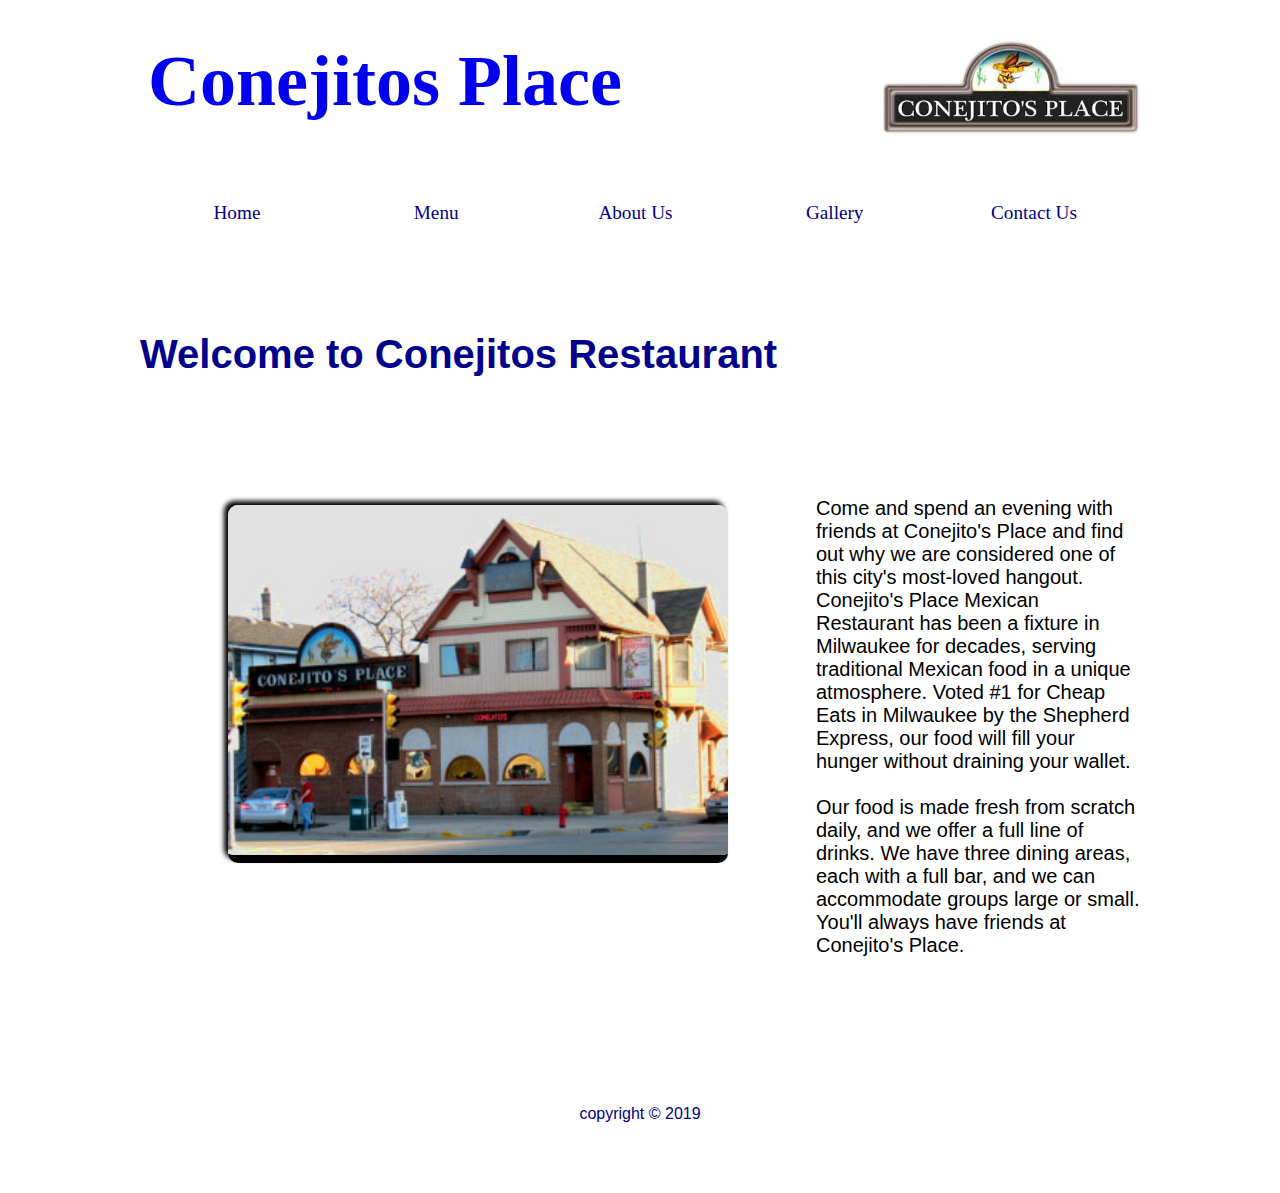
<file: index.html>
<!DOCTYPE html>
<html lang="en">
    
    <head>
        <title>Conejitos</title>
        <meta charset="utf-8">
        <meta name="description" content="Class project working prototype with CSS.">
        <meta name="keywords" content="HTML, CSS formatting, Web Styling, Class, selector">
        <meta name="viewport" content="width=device-width, initial-scale=1.0">
        <link rel="shortcut icon" href="images/favicon.png">
        <link rel="stylesheet" href="style.css">
    </head>
    
    <body>
        
        <main>
            <a href="index.html" ><header>
                <h1>Conejitos Place</h1>
            </header></a>
            <nav class="foodMenu">
                <ul>
                    <li><a href="index.html" title="links to home">Home</a></li>
                    <li><a href="menu.html">Menu</a>
                        <ul>
                            <li><a href="appetizers.html">Appetizers</a></li>
                            <li><a href="tacos.html">Tacos</a></li>
                            <li><a href="entrees.html">Entrees</a></li>
                            <li><a href="sideitems.html">Side Items</a></li>
                            <li><a href="bar.html">Conejitos Bar</a></li>
                        </ul>
                    </li>
                    <li><a href="aboutus.html" title="links to about us">About Us</a></li>
                    <li><a href="gallery.html" title="links to gallery">Gallery</a></li>
                    <li><a href="contactus.html" title="links to contact us">Contact Us</a></li>
                </ul>
            </nav>
        
            <section>
                <h3>Welcome to Conejitos Restaurant</h3>
                <img class="restaurant image" src="images/con_image.jpg" alt="Conejitos Restaurant Picture">
                <p>Come and spend an evening with friends at Conejito's Place and find out why we are considered one of this city's most-loved hangout. Conejito's Place Mexican Restaurant has been a fixture in Milwaukee for decades, serving traditional Mexican food in a unique atmosphere. Voted #1 for Cheap Eats in Milwaukee by the Shepherd Express, our food will fill your hunger without draining your wallet.<br><br>Our food is made fresh from scratch daily, and we offer a full line of drinks. We have three dining areas, each with a full bar, and we can accommodate groups large or small. You'll always have friends at Conejito's Place.</p>
            </section>
        
            <aside>
               
                
            </aside>
        
            <article>
                
            </article>
        
            <footer>
                <p>copyright &copy; 2019</p>
            </footer>
        </main>
        
    </body>
    
</html>
</file>
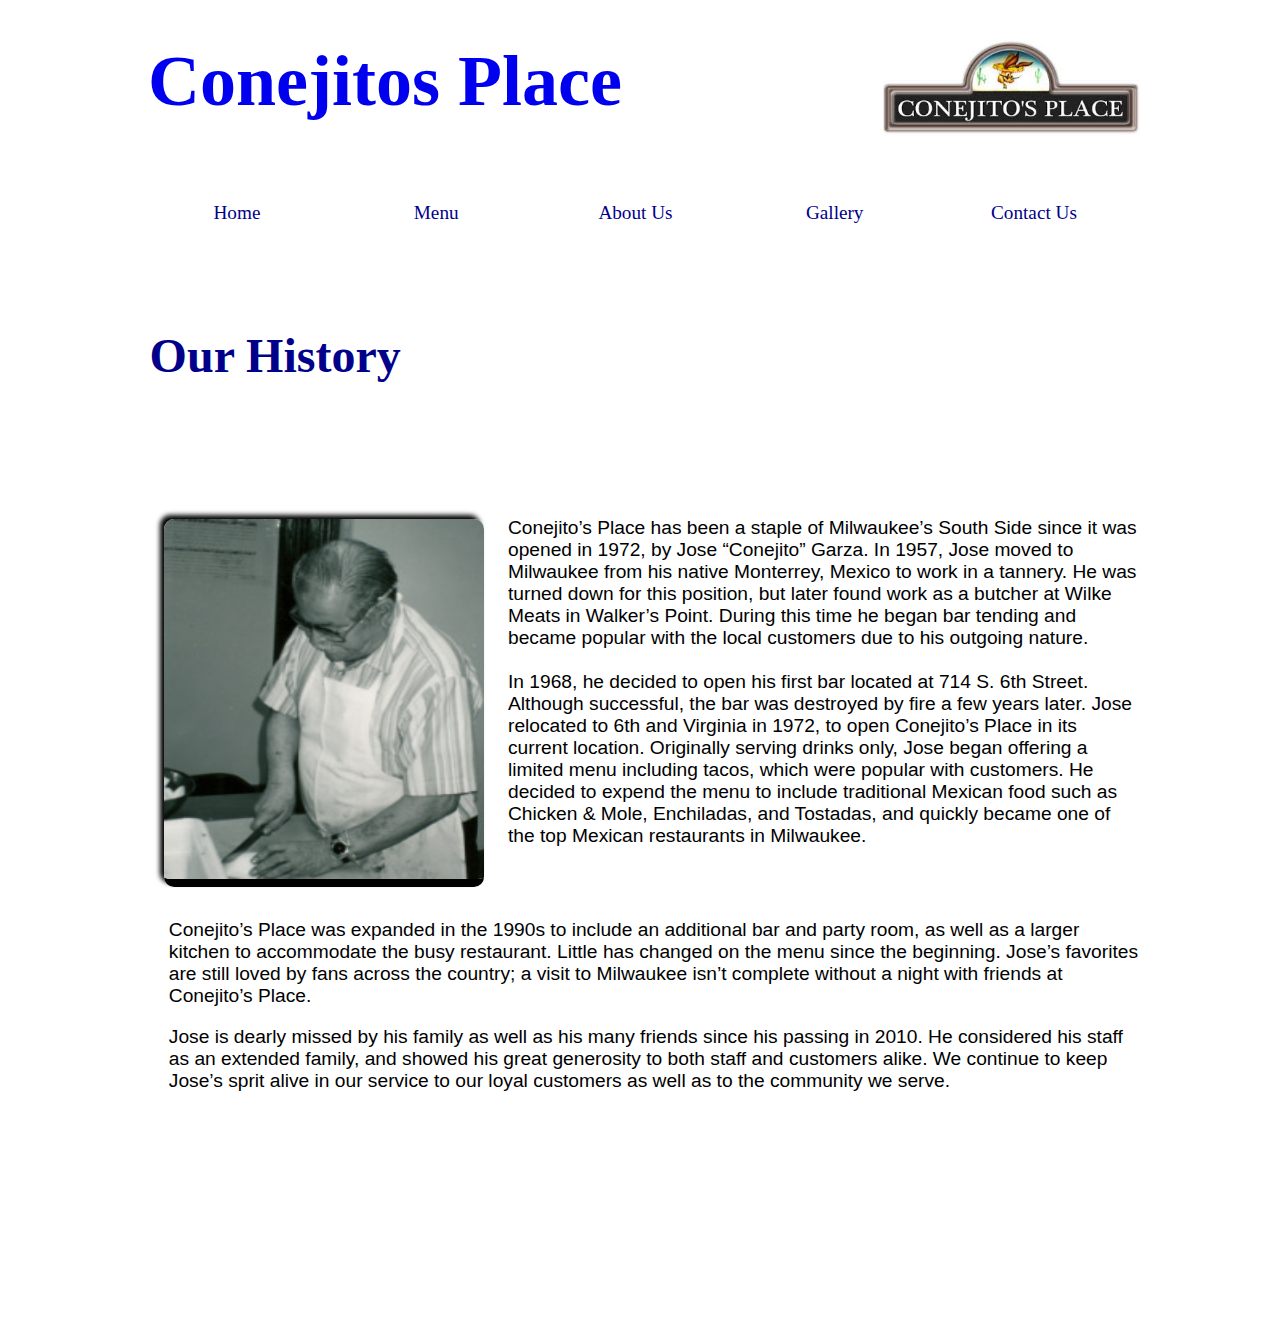
<file: aboutus.html>
<!DOCTYPE html>
<html lang="en">
    
    <head>
        <title>Conejitos</title>
        <meta charset="utf-8">
        <meta name="description" content="Class project working prototype with CSS.">
        <meta name="keywords" content="HTML, CSS formatting, Web Styling, Class, selector">
        <meta name="viewport" content="width=device-width, initial-scale=1.0">
        <link rel="shortcut icon" href="images/favicon.jpg">
        <link rel="stylesheet" href="style.css">
        <link rel="stylesheet" href="aboutus.css">
    </head>
    
    <body>
        
        <main>
            <a href="index.html" ><header >
                <h1>Conejitos Place</h1>
            </header></a>
        
        
            <nav class="foodMenu">
                <ul>
                    <li><a href="index.html" title="links to home">Home</a></li>
                    <li><a href="menu.html" title="links to menu">Menu</a>
                        <ul>
                            <li><a href="appetizers.html">Appetizers</a></li>
                            <li><a href="tacos.html">Tacos</a></li>
                            <li><a href="entrees.html">Entrees</a></li>
                            <li><a href="sideitems.html">Side Items</a></li>
                            <li><a href="bar.html">Conejitos Bar</a></li>
                        </ul>
                    </li>
                    <li><a href="aboutus.html" title="links to about us">About Us</a></li>
                    <li><a href="gallery.html" title="links to gallery">Gallery</a></li>
                    <li><a href="contactus.html" title="links to contac us">Contact Us</a></li>
                </ul>
            </nav>
            <h2>Our History</h2>
            <section>
                <img class="jose" src="images/jose_founder.jpg" alt="Jose conejitos founder">
                <ul>
                    <li>Conejito’s Place has been a staple of Milwaukee’s South Side since it was opened in 1972, by Jose “Conejito” Garza. In 1957, Jose moved to Milwaukee from his native Monterrey, Mexico to work in a tannery. He was turned down for this position, but later found work as a butcher at Wilke Meats in Walker’s Point. During this time he began bar tending and became popular with the local customers due to his outgoing nature.<br><br>
                    </li>
                    <li>In 1968, he decided to open his first bar located at 714 S. 6th Street. Although successful, the bar was destroyed by fire a few years later. Jose relocated to 6th and Virginia in 1972, to open Conejito’s Place in its current location. Originally serving drinks only, Jose began offering a limited menu including tacos, which were popular with customers. He decided to expend the menu to include traditional Mexican food such as Chicken & Mole, Enchiladas, and Tostadas, and quickly became one of the top Mexican restaurants in Milwaukee.<br><br>
                    </li>
                </ul>
                <p>Conejito’s Place was expanded in the 1990s to include an additional bar and party room, as well as a larger kitchen to accommodate the busy restaurant. Little has changed on the menu since the beginning. Jose’s favorites are still loved by fans across the country; a visit to Milwaukee isn’t complete without a night with friends at Conejito’s Place.<br></p>
                <p id="last">Jose is dearly missed by his family as well as his many friends since his passing in 2010. He considered his staff as an extended family, and showed his great generosity to both staff and customers alike. We continue to keep Jose’s sprit alive in our service to our loyal customers as well as to the community we serve.</p>
            </section>
        
            <aside>
        
            </aside>
        
            <article>
        
            </article>
        
            <footer>
                <p>copyright &copy; 2019</p>
            </footer>
        </main>
        
    </body>
    
</html>
</file>
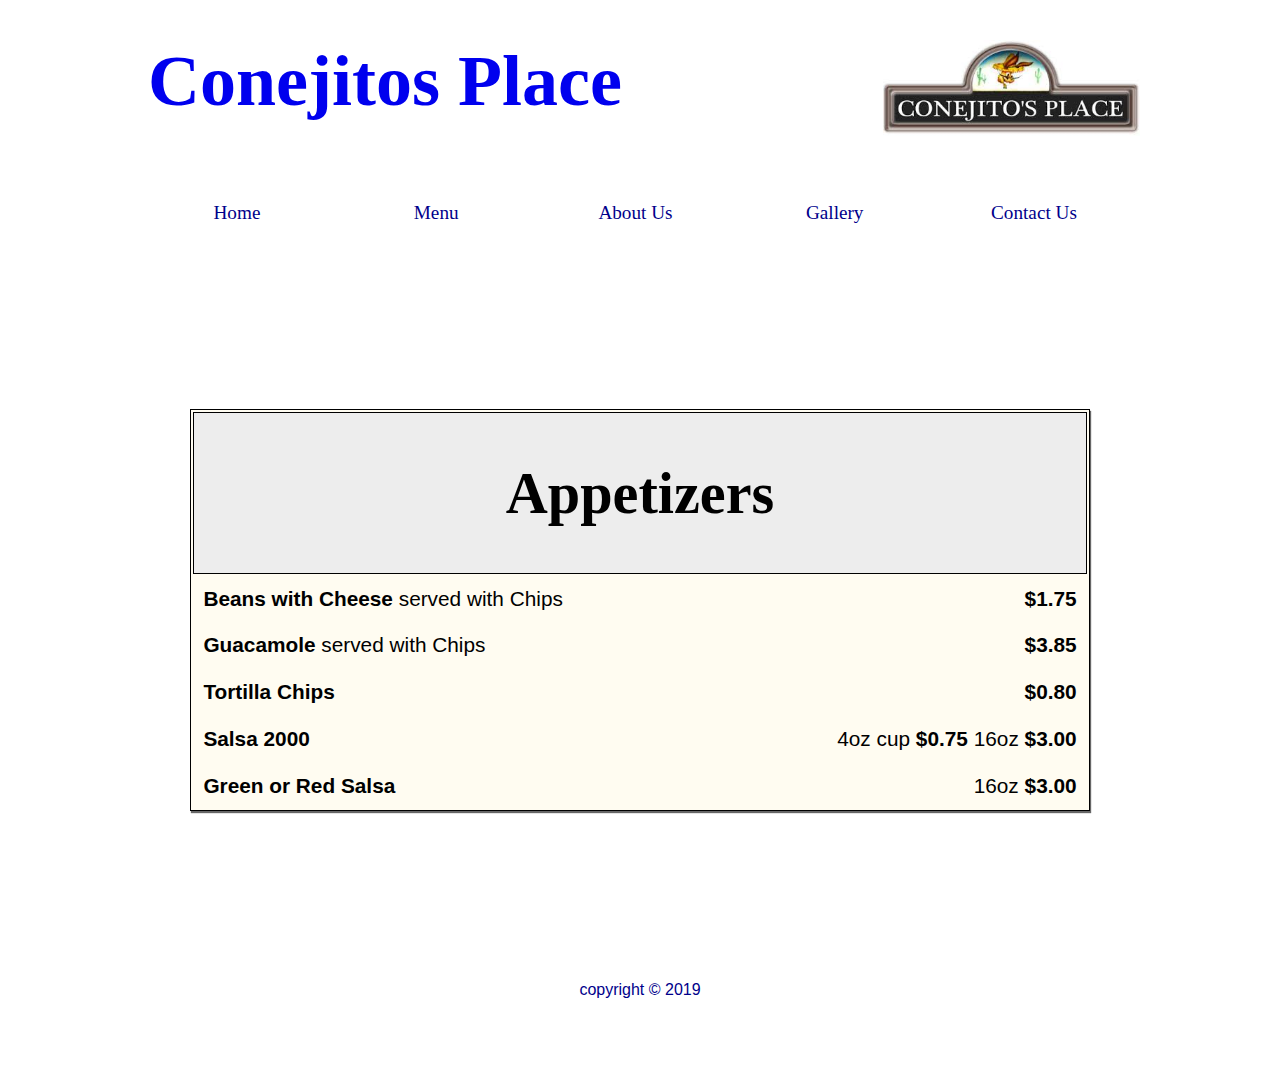
<file: appetizers.html>
<!DOCTYPE html>
<html lang="en">
    
    <head>
        <title>Conejitos</title>
        <meta charset="utf-8">
        <meta name="description" content="Class project working prototype with CSS.">
        <meta name="keywords" content="HTML, CSS formatting, Web Styling, Class, selector">
        <meta name="viewport" content="width=device-width, initial-scale=1.0">
        <link rel="shortcut icon" href="images/favicon.png">
        <link rel="stylesheet" href="style.css">
    </head>
    
    <body>
        
        <main>
            <a href="index.html" ><header >
                <h1>Conejitos Place</h1>
            </header></a>
            
            <nav class="foodMenu">
                <ul>
                    <li><a href="index.html" title="links to home">Home</a></li>
                    <li><a href="menu.html" title="links to menu">Menu</a>
                        <ul>
                            <li><a href="appetizers.html">Appetizers</a></li>
                            <li><a href="tacos.html">Tacos</a></li>
                            <li><a href="entrees.html">Entrees</a></li>
                            <li><a href="sideitems.html">Side Items</a></li>
                            <li><a href="bar.html">Conejitos Bar</a></li>
                        </ul>
                    </li>
                    <li><a href="aboutus.html" title="links to about us">About Us</a></li>
                    <li><a href="gallery.html" title="links to gallery">Gallery</a></li>
                    <li><a href="contactus.html" title="links to contac us">Contact Us</a></li>
                </ul>
            </nav>
        
            <section>
                <table>
                    <thead>
                        <th colspan="5"><strong>Appetizers</strong></th>
                    </thead>
                    <tbody>
                        <tr>
                            <td><strong>Beans with Cheese</strong> served with Chips</td>
                            <td></td>
                            <td></td>
                            <td></td>
                            <td id="lid"><strong>$1.75</strong></td>
                        </tr>
                        <tr>
                            <td><strong>Guacamole</strong> served with Chips</td>
                            <td></td>
                            <td></td>
                            <td></td>
                            <td id="lid"><strong>$3.85</strong></td>
                        </tr>
                        <tr>
                            <td><strong>Tortilla Chips</strong></td>
                            <td></td>
                            <td></td>
                            <td></td>
                            <td id="lid"><strong>$0.80</strong></td>
                        </tr>
                        <tr>
                            <td><strong>Salsa 2000</strong></td>
                            <td></td>
                            <td></td>
                            <td></td>
                            <td id="lid">4oz cup <strong>$0.75</strong> 16oz <strong>$3.00</strong></td>
                        </tr>
                        <tr>
                            <td><strong>Green or Red Salsa</strong></td>
                            <td></td>
                            <td></td>
                            <td></td>
                            <td id="lid">16oz <strong>$3.00</strong></td>
                        </tr>
                    </tbody>
                
                </table>
                
            </section>
        
            <aside>
               
                
            </aside>
        
            <article>
                
            </article>
        
            <footer>
                <p>copyright &copy; 2019</p>
            </footer>
        </main>
        
    </body>
    
</html>
</file>
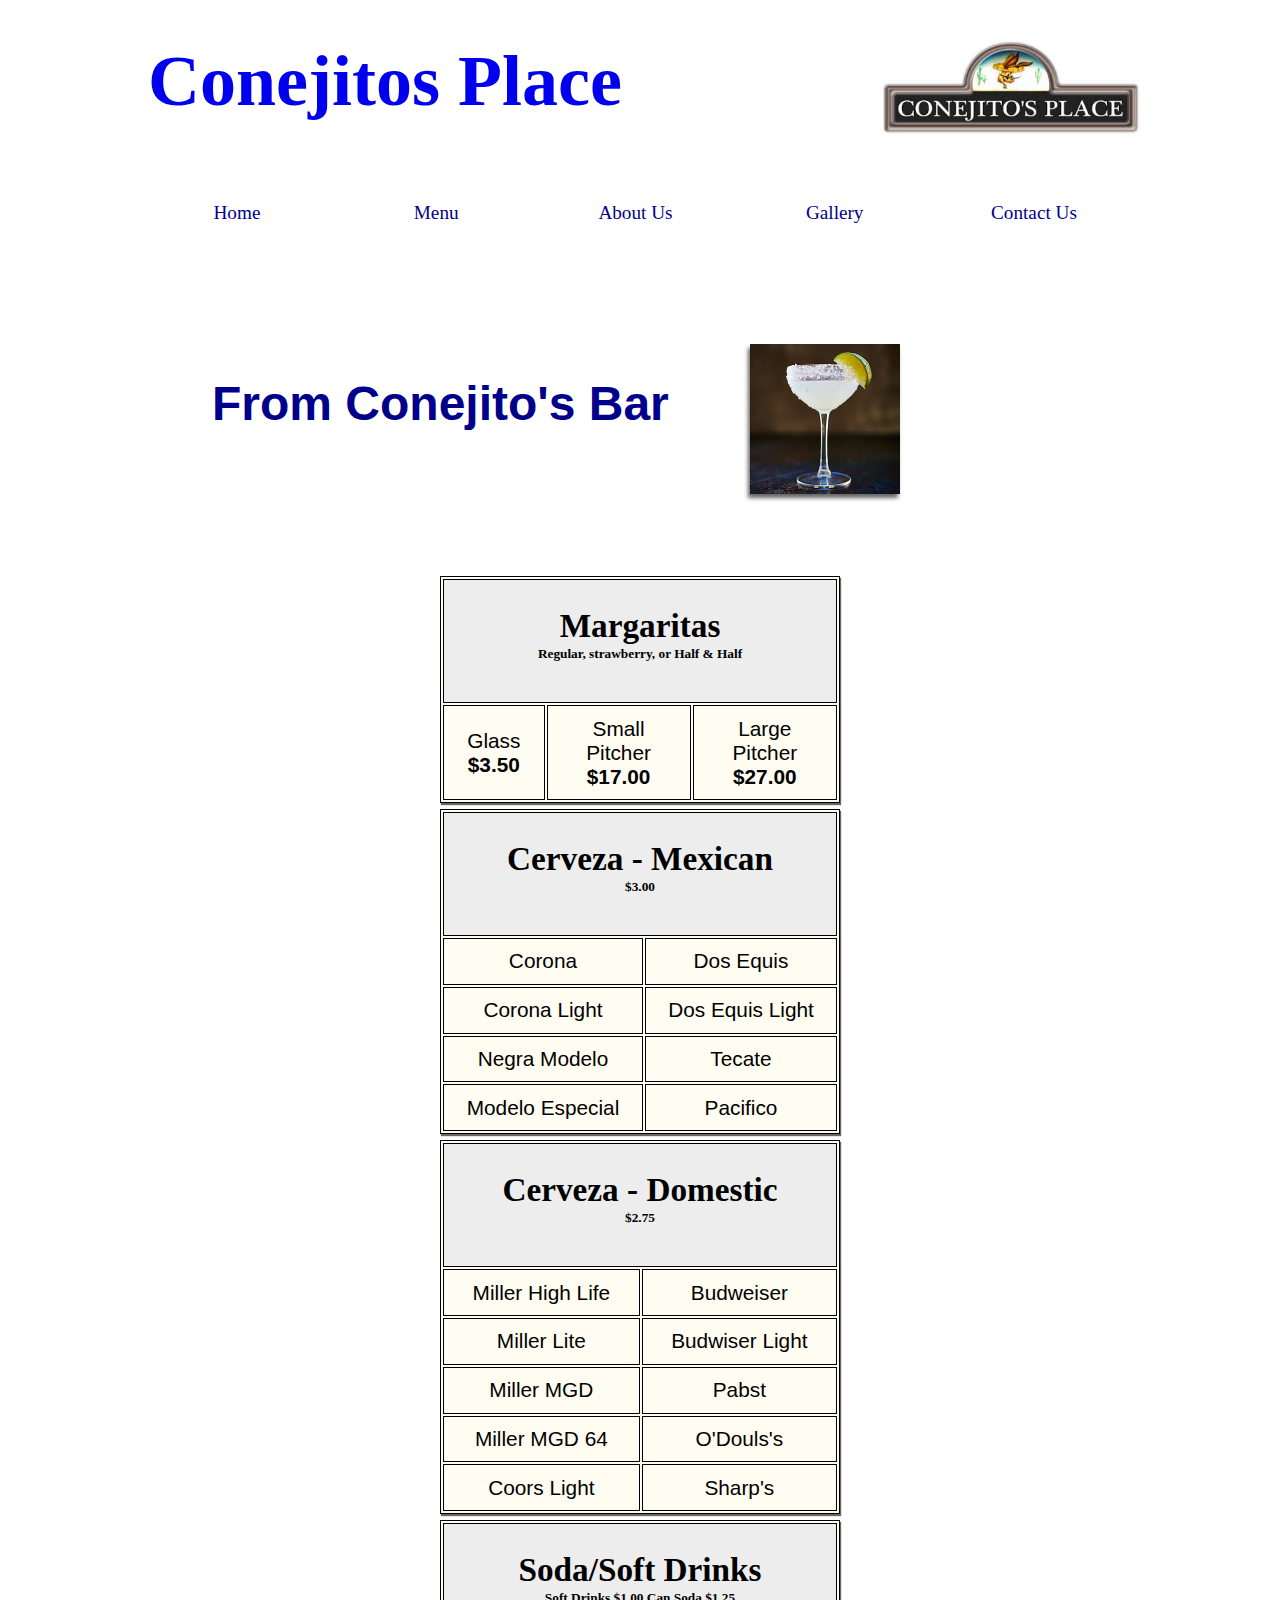
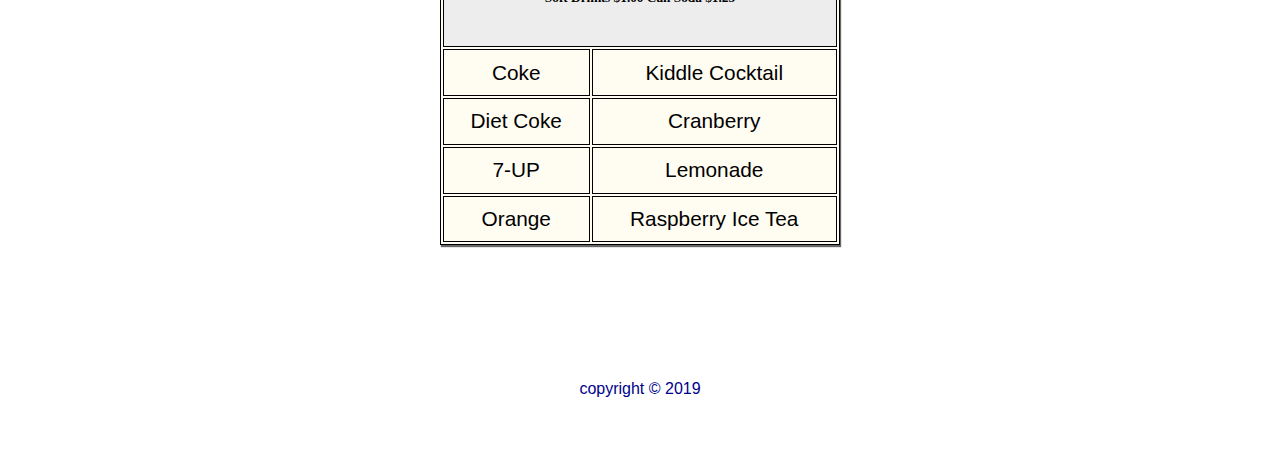
<file: bar.html>
<!DOCTYPE html>
<html lang="en">
    
    <head>
        <title>Conejitos</title>
        <meta charset="utf-8">
        <meta name="description" content="Class project working prototype with CSS.">
        <meta name="keywords" content="HTML, CSS formatting, Web Styling, Class, selector">
        <meta name="viewport" content="width=device-width, initial-scale=1.0">
        <link rel="shortcut icon" href="images/favicon.png">
        <link rel="stylesheet" href="style.css">
    </head>
    
    <body>
        
        <main>
            <a href="index.html" ><header >
                <h1>Conejitos Place</h1>
            </header></a>
            
        
        
            <nav class="foodMenu">
                <ul>
                    <li><a href="index.html" title="links to home">Home</a></li>
                    <li><a href="menu.html" title="links to menu">Menu</a>
                        <ul>
                            <li><a href="appetizers.html">Appetizers</a></li>
                            <li><a href="tacos.html">Tacos</a></li>
                            <li><a href="entrees.html">Entrees</a></li>
                            <li><a href="sideitems.html">Side Items</a></li>
                            <li><a href="bar.html">Conejitos Bar</a></li>
                        </ul>
                    </li>
                    <li><a href="aboutus.html" title="links to about us">About Us</a></li>
                    <li><a href="gallery.html" title="links to gallery">Gallery</a></li>
                    <li><a href="contactus.html" title="links to contac us">Contact Us</a></li>
                </ul>
            </nav>
            <h2 id="bh2">From Conejito's Bar</h2>
            <img class="mpic" src="images/marpic.jpg" alt="margarita picture">
            <section>
                <table class="bM">
                    <thead>
                        <th colspan="4"><strong>Margaritas</strong><p id="bmp">Regular, strawberry, or Half & Half</p></th>
                    </thead>
                    <tbody>
                        <tr>
                            <td>Glass <strong>$3.50</strong></td>
                            <td>Small Pitcher <strong>$17.00</strong></td>
                            <td>Large Pitcher <strong>$27.00</strong></td>
                        </tr>
                    </tbody>
                </table>
                
                <table class="bM">
                    <thead>
                        <th colspan="2"><strong>Cerveza - Mexican</strong><p id="bmp"><strong>$3.00</strong></p></th>
                    </thead>
                    <tbody>
                        <tr>
                            <td>Corona</td>
                            <td>Dos Equis</td>
                        </tr>
                        <tr>
                            <td>Corona Light</td>
                            <td>Dos Equis Light</td>
                        </tr>
                        <tr>
                            <td>Negra Modelo</td>
                            <td>Tecate</td>
                        </tr>
                        <tr>
                            <td>Modelo Especial</td>
                            <td>Pacifico</td>
                        </tr>
                    </tbody>
                </table>
                <table class="bM">
                    <thead>
                        <th colspan="2"><strong>Cerveza - Domestic</strong><p id="bmp"><strong>$2.75</strong></p></th>
                    </thead>
                    <tbody>
                        <tr>
                            <td>Miller High Life</td>
                            <td>Budweiser</td>
                        </tr>
                        <tr>
                            <td>Miller Lite</td>
                            <td>Budwiser Light</td>
                        </tr>
                        <tr>
                            <td>Miller MGD</td>
                            <td>Pabst</td>
                        </tr>
                        <tr>
                            <td>Miller MGD 64</td>
                            <td>O'Douls's</td>
                        </tr>
                        <tr>
                            <td>Coors Light</td>
                            <td>Sharp's</td>
                        </tr>
                    </tbody>
                </table>
                <table class="bM">
                    <thead>
                        <th colspan="2"><strong>Soda/Soft Drinks</strong><p id="bmp">Soft Drinks <strong>$1.00</strong> Can Soda <strong>$1.25</strong></p></th>
                    </thead>
                    <tbody>
                        <tr>
                            <td>Coke</td>
                            <td>Kiddle Cocktail</td>
                        </tr>
                        <tr>
                            <td>Diet Coke</td>
                            <td>Cranberry</td>
                        </tr>
                        <tr>
                            <td>7-UP</td>
                            <td>Lemonade</td>
                        </tr>
                        <tr>
                            <td>Orange</td>
                            <td>Raspberry Ice Tea</td>
                        </tr>
                    </tbody>
                </table>
                
            </section>
        
            <aside>
               
                
            </aside>
        
            <article>
                
            </article>
        
            <footer>
                <p>copyright &copy; 2019</p>
            </footer>
        </main>
        
    </body>
    
</html>
</file>
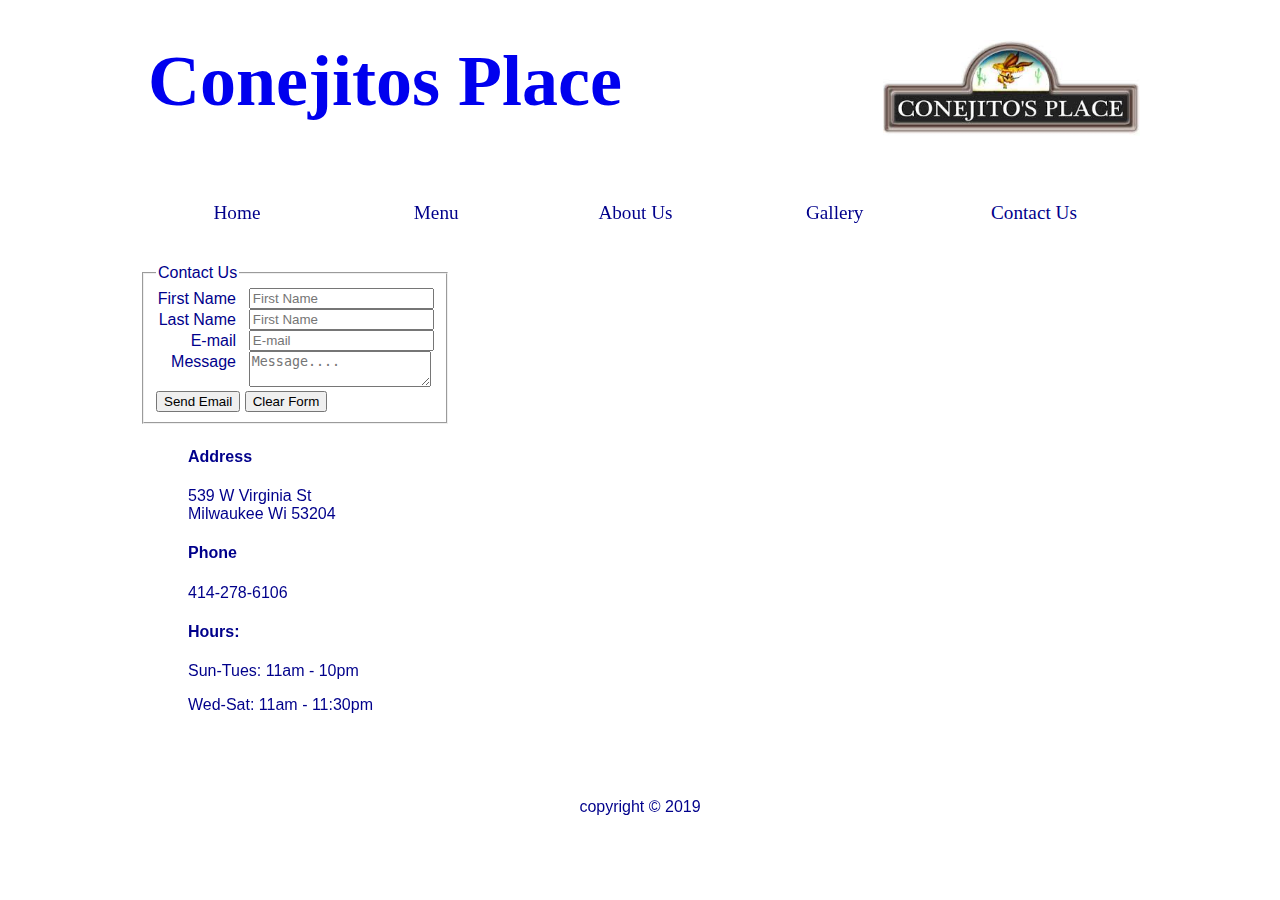
<file: contactus.html>
<!DOCTYPE html>
<html lang="en">
    
    <head>
        <title>Conejitos</title>
        <meta charset="utf-8">
        <meta name="description" content="Class project working prototype with CSS.">
        <meta name="keywords" content="HTML, CSS formatting, Web Styling, Class, selector">
        <meta name="viewport" content="width=device-width, initial-scale=1.0">
        <link rel="shortcut icon" href="images/favicon.jpg">
        <link rel="stylesheet" href="style.css">
        <link rel="stylesheet" href="contactus.css">
    </head>
    
    <body>
        
        <main>
            <a href="index.html" ><header >
                <h1>Conejitos Place</h1>
            </header></a>
        
        
            <nav class="foodMenu">
                <ul>
                    <li><a href="index.html" title="links to home">Home</a></li>
                    <li><a href="menu.html" title="links to menu">Menu</a>
                        <ul>
                            <li><a href="appetizers.html">Appetizers</a></li>
                            <li><a href="tacos.html">Tacos</a></li>
                            <li><a href="entrees.html">Entrees</a></li>
                            <li><a href="sideitems.html">Side Items</a></li>
                            <li><a href="bar.html">Conejitos Bar</a></li>
                        </ul>
                    </li>
                    <li><a href="aboutus.html" title="links to about us">About Us</a></li>
                    <li><a href="gallery.html" title="links to gallery">Gallery</a></li>
                    <li><a href="contactus.html" title="links to contac us">Contact Us</a></li>
                </ul>
            </nav>
            <section>
                 <form id="contact" action="sendmail.php" method="post">
                   <fieldset>
                     <legend>Contact Us</legend>
                    <label>First Name</label>
                    <input type="text" name="first_name" placeholder="First Name"><br>
                    <label>Last Name</label>
                    <input type="text" name="last_name" placeholder="First Name"><br>
                    <label>E-mail</label>
                    <input type="text" name="email" placeholder="E-mail"><br>
                    <label>Message</label>
                    <textarea name="message" placeholder="Message...."></textarea><br>
                    
                    <input type="submit" value="Send Email">
                    <input type="reset" value="Clear Form">
                    </fieldset>
                </form>
            </section>
        
            <aside>
                <iframe src="https://www.google.com/maps/embed?pb=!1m18!1m12!1m3!1d1836.345789449902!2d-87.91829470647211!3d43.0262217291423!2m3!1f0!2f0!3f0!3m2!1i1024!2i768!4f13.1!3m3!1m2!1s0x0%3A0x60fd04f19cab849b!2sConejito&#39;s+Place!5e1!3m2!1sen!2sus!4v1556210658488!5m2!1sen!2sus" width="400" height="450" frameborder="0" style="border:0" allowfullscreen></iframe>
            </aside>
        
            <article>
               
               <ul>
                   <li><h4>Address</h4>
                        <p>539 W Virginia St<br>Milwaukee Wi 53204<br></p>
                   </li>
                   <li><h4>Phone</h4>
                        <p>414-278-6106</p>
                   </li>
                   <li><h4>Hours:</h4>
                       <p>Sun-Tues: 11am - 10pm</p>
                       <p>Wed-Sat: 11am - 11:30pm</p>
                   </li>
                </ul>
                
            </article>
        
            <footer>
                <p>copyright &copy; 2019</p>
            </footer>
        </main>
        
    </body>
    
    
    
</html>
</file>
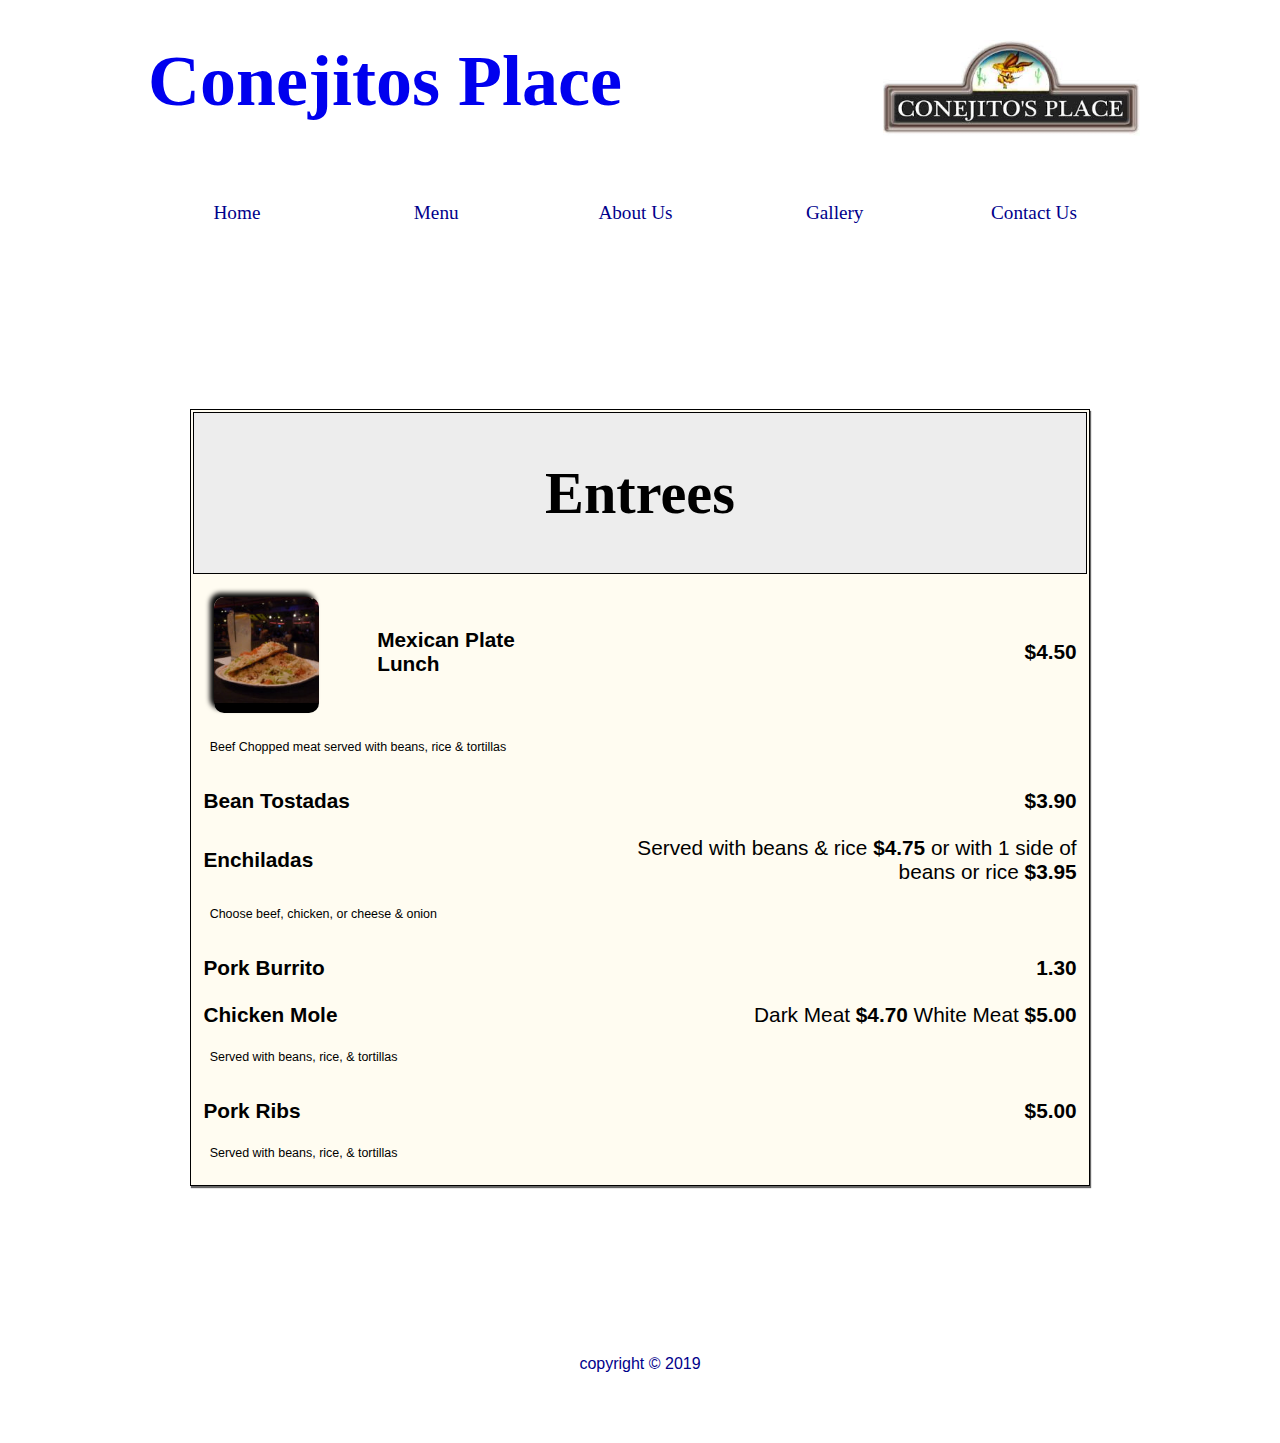
<file: entrees.html>
<!DOCTYPE html>
<html lang="en">
    
    <head>
        <title>Conejitos</title>
        <meta charset="utf-8">
        <meta name="description" content="Class project working prototype with CSS.">
        <meta name="keywords" content="HTML, CSS formatting, Web Styling, Class, selector">
        <meta name="viewport" content="width=device-width, initial-scale=1.0">
        <link rel="shortcut icon" href="images/favicon.png">
        <link rel="stylesheet" href="style.css">
    </head>
    
    <body>
        
        <main>
            <a href="index.html" ><header >
                <h1>Conejitos Place</h1>
            </header></a>
            
        
        
            <nav class="foodMenu">
                <ul>
                    <li><a href="index.html" title="links to home">Home</a></li>
                    <li><a href="menu.html" title="links to menu">Menu</a>
                        <ul>
                            <li><a href="appetizers.html">Appetizers</a></li>
                            <li><a href="tacos.html">Tacos</a></li>
                            <li><a href="entrees.html">Entrees</a></li>
                            <li><a href="sideitems.html">Side Items</a></li>
                            <li><a href="bar.html">Conejitos Bar</a></li>
                        </ul>
                    </li>
                    <li><a href="aboutus.html" title="links to about us">About Us</a></li>
                    <li><a href="gallery.html" title="links to gallery">Gallery</a></li>
                    <li><a href="contactus.html" title="links to contac us">Contact Us</a></li>
                </ul>
            </nav>
        
            <section>
                <table>
                    <thead>
                        <th colspan="6">Entrees</th>
                    </thead>
                    <tbody>
                        <tr>
                            <td><img class="pLunch" src="images/plate_lunch.jpg" alt="Mexican Plate lunch"></td>
                            <td><strong>Mexican Plate Lunch</strong></td>
                            <td></td>
                            <td></td>
                            <td></td>
                            <td id="lid"><strong>$4.50</strong></td>
                        </tr>
                        <tr>
                            <td colspan="6"><p id="ep">Beef Chopped meat served with beans, rice & tortillas</p></td>
                        </tr>
                        <tr>
                            <td><strong>Bean Tostadas</strong></td>
                            <td></td>
                            <td></td>
                            <td></td>
                            <td></td>
                            <td id="lid"><strong>$3.90</strong></td>
                        </tr>
                        <tr>
                            <td><strong>Enchiladas</strong></td>
                            <td></td>
                            <td></td>
                            <td></td>
                            <td></td>
                            <td id="lid">Served with beans & rice <strong>$4.75</strong> or with 1 side of beans or rice <strong>$3.95</strong></td>
                        </tr>
                        <tr>
                            <td colspan="6"><p id="ep">Choose beef, chicken, or cheese & onion</p></td>
                        </tr>
                        <tr>
                            <td><strong>Pork Burrito</strong></td>
                            <td></td>
                            <td></td>
                            <td></td>
                            <td></td>
                            <td id="lid"><strong>1.30</strong></td>
                        </tr>
                        <tr>
                            <td><strong>Chicken Mole</strong></td>
                            <td></td>
                            <td></td>
                            <td></td>
                            <td></td>
                            <td id="lid">Dark Meat <strong>$4.70</strong> White Meat <strong>$5.00</strong></td>
                        </tr>
                        <tr>
                            <td colspan="6"><p id="ep">Served with beans, rice, & tortillas</p></td>
                        </tr>
                        <tr>
                            <td><strong>Pork Ribs</strong></td>
                            <td></td>
                            <td></td>
                            <td></td>
                            <td></td>
                            <td id="lid"><strong>$5.00</strong></td>
                        </tr>
                        <tr>
                            <td colspan="6"><p id="ep">Served with beans, rice, & tortillas</p></td>
                        </tr>
                    </tbody>
                </table>
            </section>
        
            <aside>
               
                
            </aside>
        
            <article>
                
            </article>
        
            <footer>
                <p>copyright &copy; 2019</p>
            </footer>
        </main>
        
    </body>
    
</html>
</file>
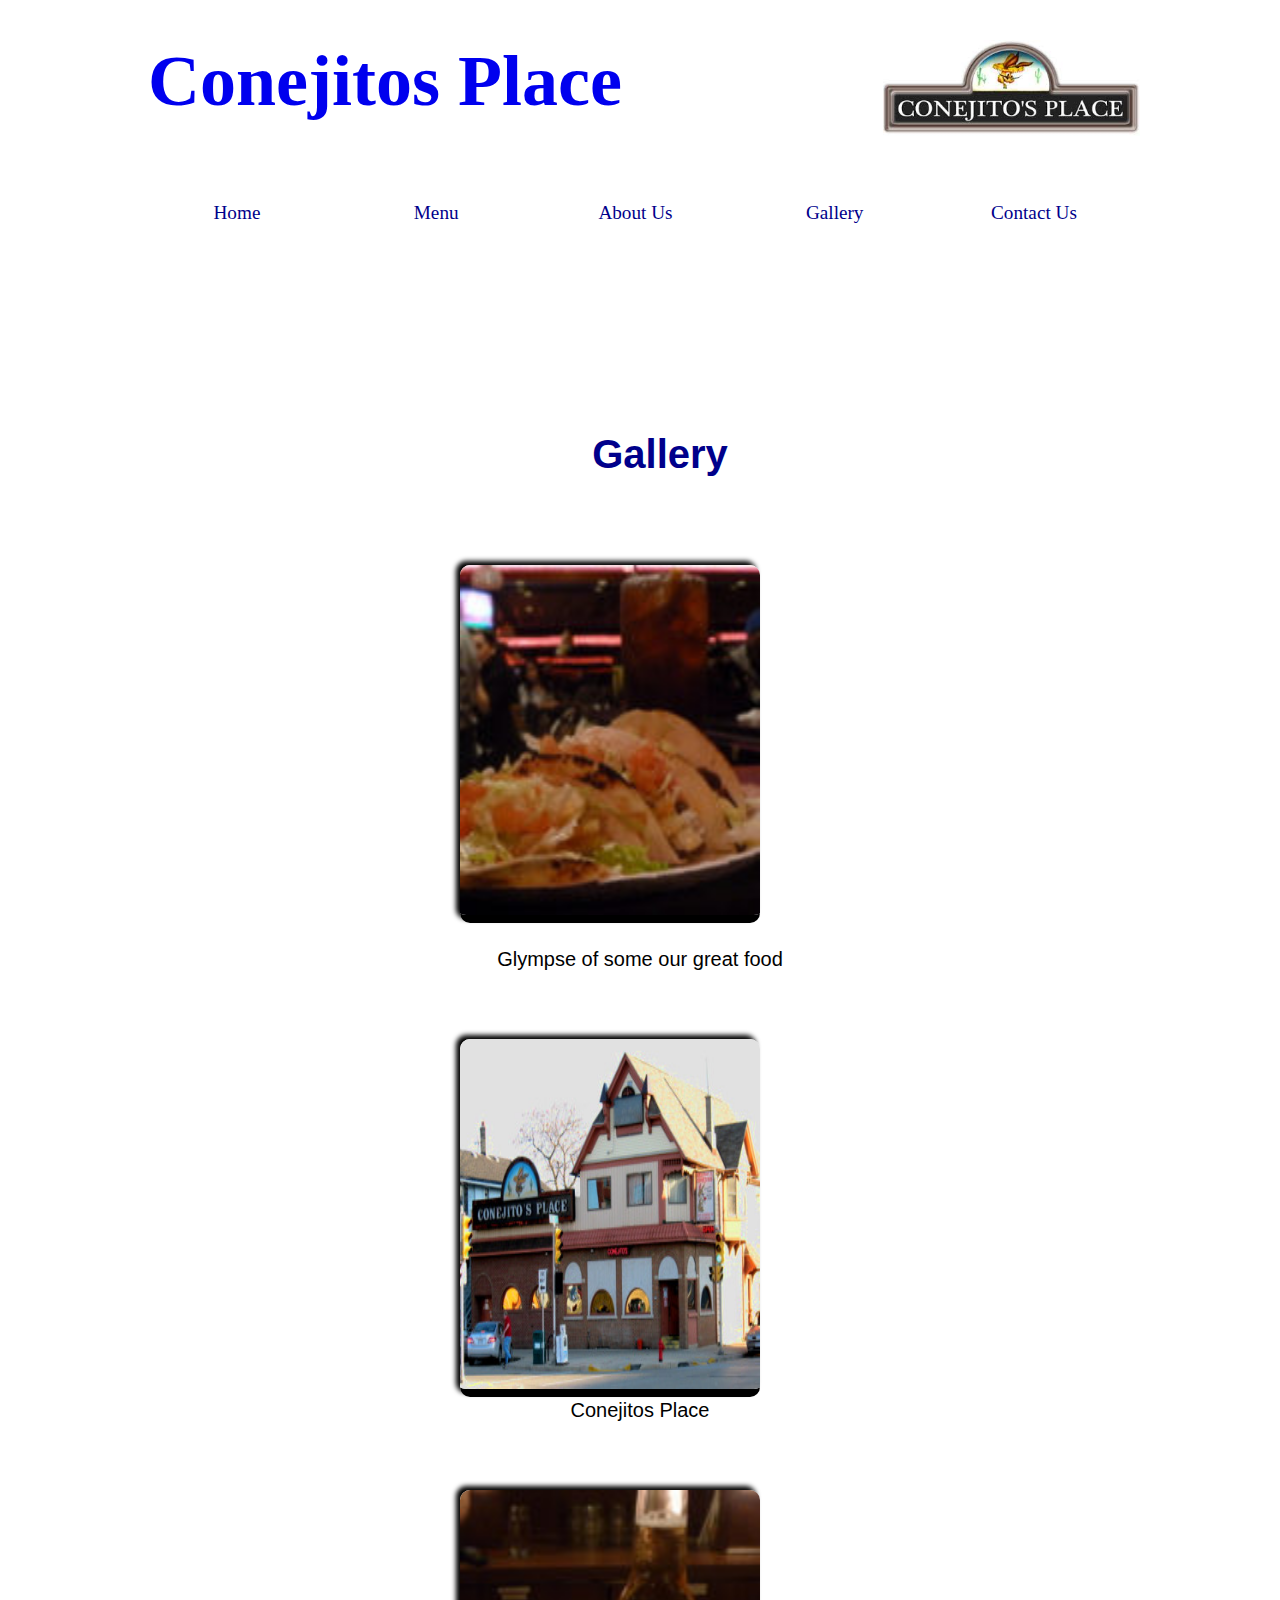
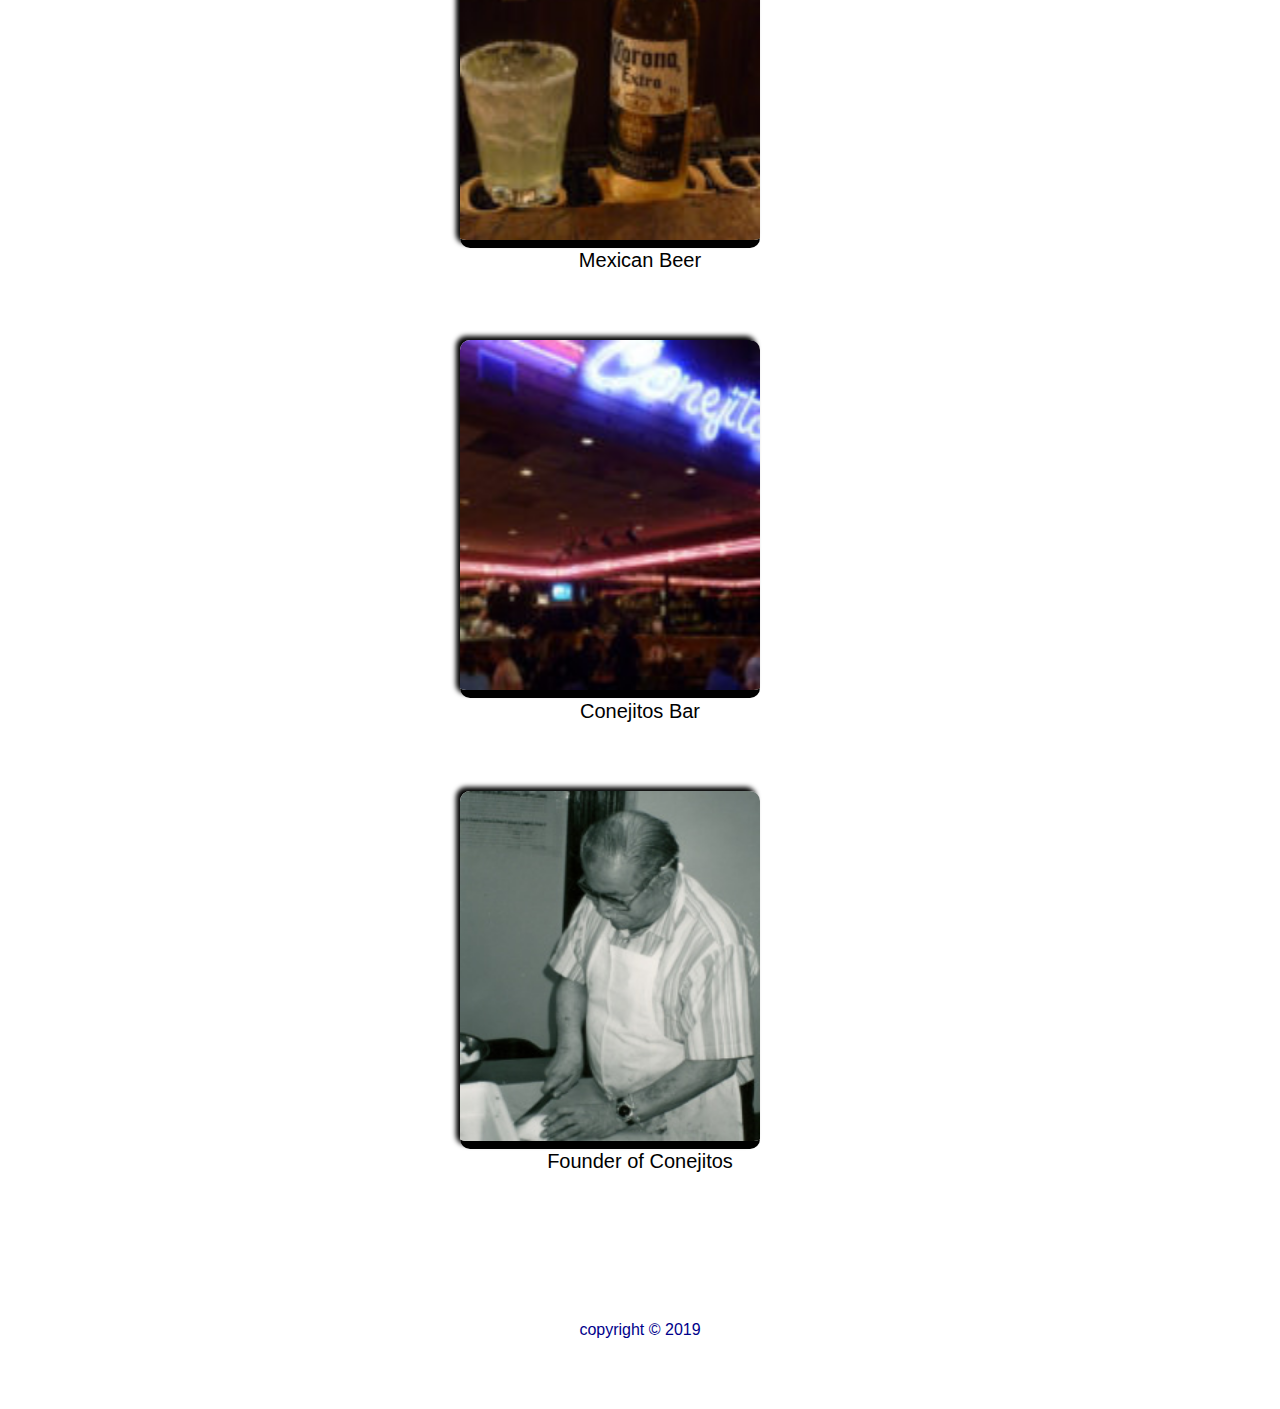
<file: gallery.html>
<!DOCTYPE html>
<html lang="en">
    
    <head>
        <title>Conejitos</title>
        <meta charset="utf-8">
        <meta name="description" content="Class project working prototype with CSS.">
        <meta name="keywords" content="HTML, CSS formatting, Web Styling, Class, selector">
        <meta name="viewport" content="width=device-width, initial-scale=1.0">
        <link rel="shortcut icon" href="images/favicon.jpg">
        <link rel="stylesheet" href="style.css">
    </head>
    
    <body>
        
        <main>
            <a href="index.html" ><header >
                <h1>Conejitos Place</h1>
            </header></a>
        
        
            <nav class="foodMenu">
                <ul>
                    <li><a href="index.html" title="links to home">Home</a></li>
                    <li><a href="menu.html" title="links to menu">Menu</a>
                        <ul>
                            <li><a href="appetizers.html">Appetizers</a></li>
                            <li><a href="tacos.html">Tacos</a></li>
                            <li><a href="entrees.html">Entrees</a></li>
                            <li><a href="sideitems.html">Side Items</a></li>
                            <li><a href="bar.html">Conejitos Bar</a></li>
                        </ul>
                    </li>
                    <li><a href="aboutus.html" title="links to about us">About Us</a></li>
                    <li><a href="gallery.html" title="links to gallery">Gallery</a></li>
                    <li><a href="contactus.html" title="links to contac us">Contact Us</a></li>
                </ul>
            </nav>
            <h3 id="g3">Gallery</h3>
            <section>
                
                    <img id="gi" src="images/food.jpg" alt="picture of food">
                    <p id="gp"><br>Glympse of some our great food</p>
                    <img id="gi" src="images/con_image.jpg" alt="picture of restaurant">
                    <p id="gp">Conejitos Place</p>
                
                
                    <img id="gi" src="images/beer.jpg" alt="Picture of a beer">
                    <p id="gp">Mexican Beer</p>
                    <img id="gi" src="images/cbar.jpg" alt="conejitos bar">
                    <p id="gp">Conejitos Bar</p>
                    <img id="gi" src="images/jose_founder.jpg" alt="picture of the founder">
                    <p id="gp">Founder of Conejitos</p>
            </section>
        
            <aside>
        
            </aside>
        
            <article>
        
            </article>
        
            <footer>
                <p>copyright &copy; 2019</p>
            </footer>
        </main>
        
    </body>
    

</html>
</file>
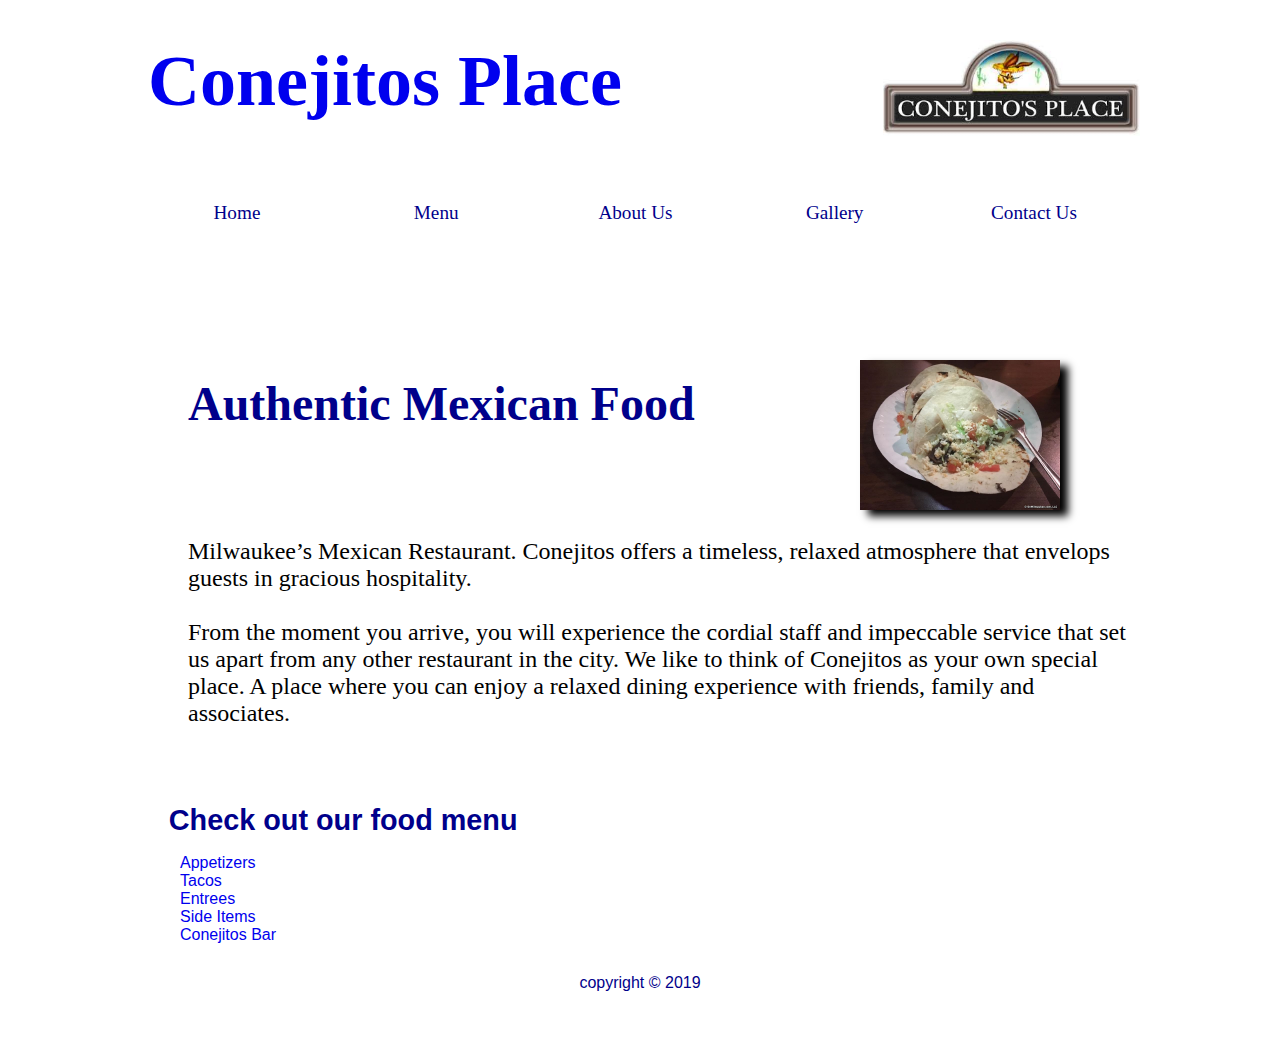
<file: menu.html>
<!DOCTYPE html>
<html lang="en">
    
    <head>
        <title>Conejitos</title>
        <meta charset="utf-8">
        <meta name="description" content="Class project working prototype with CSS.">
        <meta name="keywords" content="HTML, CSS formatting, Web Styling, Class, selector">
        <meta name="viewport" content="width=device-width, initial-scale=1.0">
        <link rel="shortcut icon" href="images/favicon.jpg">
        <link rel="stylesheet" href="style.css">
    </head>
    
    <body>
        
        <main>
            <a href="index.html" ><header >
                <h1>Conejitos Place</h1>
            </header></a>
        
        
            <nav class="foodMenu">
                <ul>
                    <li><a href="index.html" title="links to home">Home</a></li>
                    <li><a href="menu.html" title="links to menu">Menu</a>
                        <ul>
                            <li><a href="appetizers.html">Appetizers</a></li>
                            <li><a href="tacos.html">Tacos</a></li>
                            <li><a href="entrees.html">Entrees</a></li>
                            <li><a href="sideitems.html">Side Items</a></li>
                            <li><a href="bar.html">Conejitos Bar</a></li>
                        </ul>
                    </li>
                    <li><a href="aboutus.html" title="links to about us">About Us</a></li>
                    <li><a href="gallery.html" title="links to gallery">Gallery</a></li>
                    <li><a href="contactus.html" title="links to contac us">Contact Us</a></li>
                </ul>
            </nav>
        <h2 id="minfo">Authentic Mexican Food</h2>
        <img class="tacop" src="images/taco.jpg" alt="Picture of a taco">
            <section>
                <p id="mp">Milwaukee’s Mexican Restaurant. Conejitos offers a timeless, relaxed atmosphere that envelops guests in gracious hospitality. <br><br>From the moment you arrive, you will experience the cordial staff and impeccable service that set us apart from any other restaurant in the city.  We like to think of Conejitos as your own special place.  A place where you can enjoy a relaxed dining experience with friends, family and associates.</p>
        
            </section>
        <h3 id="mh3">Check out our food menu</h3>
            <aside>
                
                <ul class="mul">
                    <li><a href="appetizers.html">Appetizers</a></li>
                    <li><a href="tacos.html">Tacos</a></li>
                    <li><a href="entrees.html">Entrees</a></li>
                    <li><a href="sideitems.html">Side Items</a></li>
                    <li><a href="bar.html">Conejitos Bar</a></li>

                </ul>
            </aside>
        
            <article>
        
            </article>
        
            <footer>
                <p>copyright &copy; 2019</p>
            </footer>
        </main>
        
    </body>

</html>
</file>
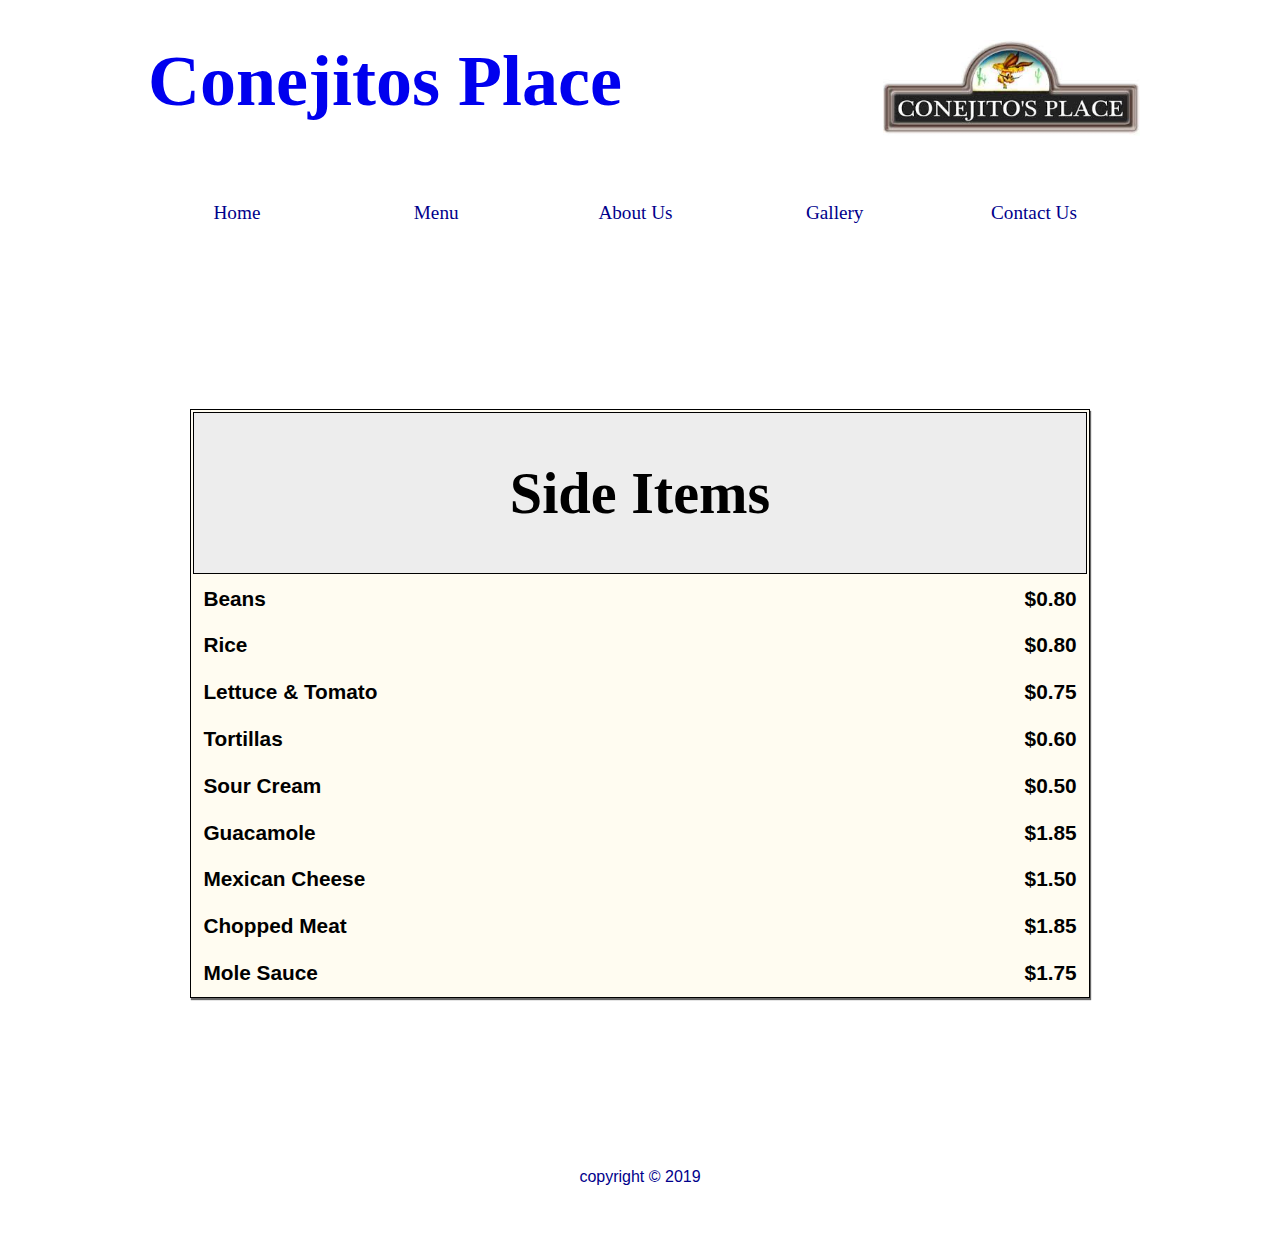
<file: sideitems.html>
<!DOCTYPE html>
<html lang="en">
    
    <head>
        <title>Conejitos</title>
        <meta charset="utf-8">
        <meta name="description" content="Class project working prototype with CSS.">
        <meta name="keywords" content="HTML, CSS formatting, Web Styling, Class, selector">
        <meta name="viewport" content="width=device-width, initial-scale=1.0">
        <link rel="shortcut icon" href="images/favicon.png">
        <link rel="stylesheet" href="style.css">
    </head>
    
    <body>
        
        <main>
            <a href="index.html" ><header >
                <h1>Conejitos Place</h1>
            </header></a>
            
        
        
            <nav class="foodMenu">
                <ul>
                    <li><a href="index.html" title="links to home">Home</a></li>
                    <li><a href="menu.html" title="links to menu">Menu</a>
                        <ul>
                            <li><a href="appetizers.html">Appetizers</a></li>
                            <li><a href="tacos.html">Tacos</a></li>
                            <li><a href="entrees.html">Entrees</a></li>
                            <li><a href="sideitems.html">Side Items</a></li>
                            <li><a href="bar.html">Conejitos Bar</a></li>
                        </ul>
                    </li>
                    <li><a href="aboutus.html" title="links to about us">About Us</a></li>
                    <li><a href="gallery.html" title="links to gallery">Gallery</a></li>
                    <li><a href="contactus.html" title="links to contac us">Contact Us</a></li>
                </ul>
            </nav>
        
            <section> 
                <table>
                    <thead>
                        <th colspan="5"><strong>Side Items</strong></th>
                    </thead>
                    <tbody>
                        <tr>
                            <td><strong>Beans</strong></td>
                            <td></td>
                            <td></td>
                            <td></td>
                            <td id="lid"><strong>$0.80</strong></td>
                        </tr>
                         <tr>
                            <td><strong>Rice</strong></td>
                            <td></td>
                            <td></td>
                            <td></td>
                            <td id="lid"><strong>$0.80</strong></td>
                        </tr>
                         <tr>
                            <td><strong>Lettuce & Tomato</strong></td>
                            <td></td>
                            <td></td>
                            <td></td>
                            <td id="lid"><strong>$0.75</strong></td>
                        </tr>
                         <tr>
                            <td><strong>Tortillas</strong></td>
                            <td></td>
                            <td></td>
                            <td></td>
                            <td id="lid"><strong>$0.60</strong></td>
                        </tr>
                         <tr>
                            <td><strong>Sour Cream</strong></td>
                            <td></td>
                            <td></td>
                            <td></td>
                            <td id="lid"><strong>$0.50</strong></td>
                        </tr>
                         <tr>
                            <td><strong>Guacamole</strong></td>
                            <td></td>
                            <td></td>
                            <td></td>
                            <td id="lid"><strong>$1.85</strong></td>
                        </tr>
                         <tr>
                             <td><strong>Mexican Cheese</strong></td>
                            <td></td>
                            <td></td>
                            <td></td>
                            <td id="lid"><strong>$1.50</strong></td>
                        </tr>
                         <tr>
                            <td><strong>Chopped Meat</strong></td>
                            <td></td>
                            <td></td>
                            <td></td>
                            <td id="lid"><strong>$1.85</strong></td>
                        </tr>
                         <tr>
                            <td><strong>Mole Sauce</strong></td>
                            <td></td>
                            <td></td>
                            <td></td>
                            <td id="lid"><strong>$1.75</strong></td>
                        </tr>
                    </tbody>
                </table>
            </section>
        
            <aside>
               
                
            </aside>
        
            <article>
                
            </article>
        
            <footer>
                <p>copyright &copy; 2019</p>
            </footer>
        </main>
        
    </body>
    
</html>
</file>
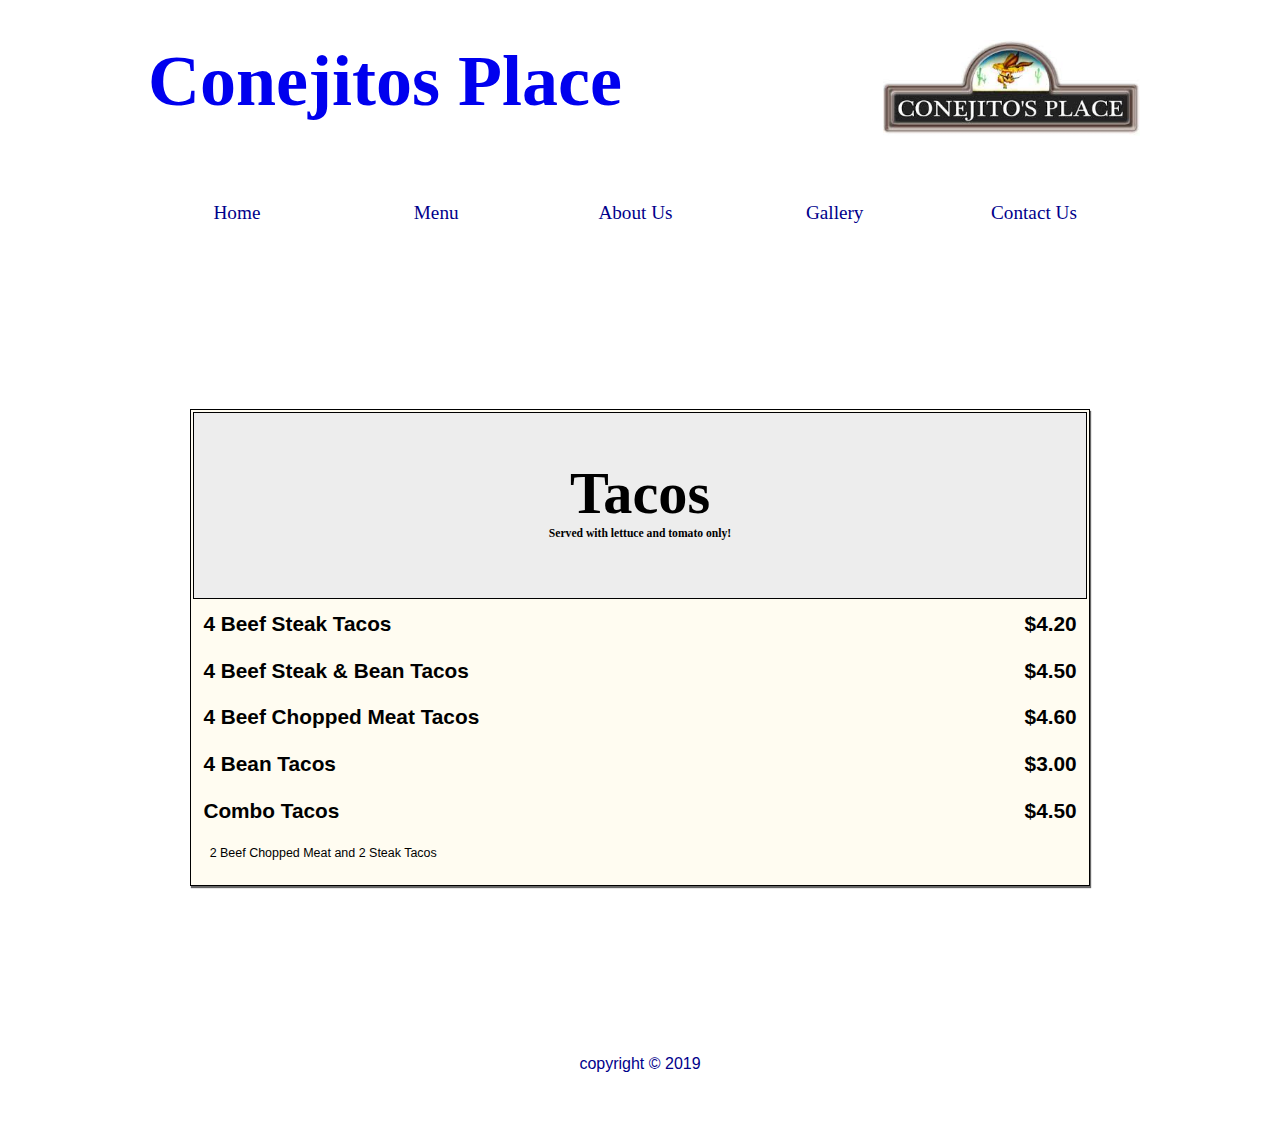
<file: tacos.html>
<!DOCTYPE html>
<html lang="en">
    
    <head>
        <title>Conejitos</title>
        <meta charset="utf-8">
        <meta name="description" content="Class project working prototype with CSS.">
        <meta name="keywords" content="HTML, CSS formatting, Web Styling, Class, selector">
        <meta name="viewport" content="width=device-width, initial-scale=1.0">
        <link rel="shortcut icon" href="images/favicon.png">
        <link rel="stylesheet" href="style.css">
    </head>
    
    <body>
        
        <main>
            <a href="index.html" ><header >
                <h1>Conejitos Place</h1>
            </header></a>
            
        
        
            <nav class="foodMenu">
                <ul>
                    <li><a href="index.html" title="links to home">Home</a></li>
                    <li><a href="menu.html" title="links to menu">Menu</a>
                        <ul>
                            <li><a href="appetizers.html">Appetizers</a></li>
                            <li><a href="tacos.html">Tacos</a></li>
                            <li><a href="entrees.html">Entrees</a></li>
                            <li><a href="sideitems.html">Side Items</a></li>
                            <li><a href="bar.html">Conejitos Bar</a></li>
                        </ul>
                    </li>
                    <li><a href="aboutus.html" title="links to about us">About Us</a></li>
                    <li><a href="gallery.html" title="links to gallery">Gallery</a></li>
                    <li><a href="contactus.html" title="links to contac us">Contact Us</a></li>
                </ul>
            </nav>
        
            <section>
                <table id="ttacos">
                    <thead>
                        <th colspan="5">Tacos
                            <p id="tp">Served with lettuce and tomato only!</p>
                        </th>
                    </thead>
                    <tbody>
                        <tr>
                            <td><strong>4 Beef Steak Tacos</strong></td>
                            <td></td>
                            <td></td>
                            <td></td>
                            <td id="lid"><strong>$4.20</strong></td>
                        </tr>
                         <tr>
                            <td><strong>4 Beef Steak & Bean Tacos</strong></td>
                            <td></td>
                            <td></td>
                            <td></td>
                            <td id="lid"><strong>$4.50</strong></td>
                        </tr>
                         <tr>
                            <td><strong>4 Beef Chopped Meat Tacos</strong></td>
                            <td></td>
                            <td></td>
                            <td></td>
                            <td id="lid"><strong>$4.60</strong></td>
                        </tr>
                         <tr>
                            <td><strong>4 Bean Tacos</strong></td>
                            <td></td>
                            <td></td>
                            <td></td>
                            <td id="lid"><strong>$3.00</strong></td>
                        </tr>
                         <tr>
                            <td><strong>Combo Tacos</strong></td>
                            <td></td>
                            <td></td>
                            <td></td>
                            <td id="lid"><strong>$4.50</strong></td>
                        </tr>
                        <tr>
                            <td colspan="5"><p id="ep">2 Beef Chopped Meat and 2 Steak Tacos</p></td>
                        </tr>
                    </tbody>
                </table>
            </section>
        
            <aside>
               
                
            </aside>
        
            <article>
                
            </article>
        
            <footer>
                <p>copyright &copy; 2019</p>
            </footer>
        </main>
        
    </body>
    
</html>
</file>
<file: style.css>
/* Fluid design using media queries */

@media  only screen and (max-width: 600px) {
    
    body {
        background-color: white;
        font-family: arial, sans-serif;
        color: black;
    }
    
    main {
        width: 100%;
    }
    
    header {
        height: 6em;
        text-align: center;
    }
    
    header img {
        height: 2em;
        margin-bottom: 10px;
    }
    
    nav {
        height: auto;
        background-color: darkblue;
    }
    
    nav ul {
        list-style-type: none;
        margin: 0 25%;
        padding: 0;
        background-color: darkblue;
        overflow: hidden;
    }

    nav ul li {
        
    }

    nav ul li a{
        display: block;
        color: white;
        text-align: center;
        text-decoration: none;
        padding: 1em .78em;
    }

    nav ul li a:hover {
        color: aqua;
        background-color: #222;
    }

    nav ul li a:active {
        color: #06fc3e;
        background-color: #ffbc06;
    }

    
    section {
        overflow: hidden;
        padding: 1em 2em;
        
    }
    
    aside {
        min-height: 5em;
        padding: 1em 0em;
    }
    
    article {
        min-height: 5em;
        padding: 1em 0em;
    }
    
    footer {
        min-height: 3em;
        background-color: white;
        padding: 1em 2em;
    }
    
    section .jose {
    float: left;
    margin-top: 6em;
    margin-bottom: 2em;
    margin-left: 1.5em;
    width: 320px;
    height: 360px;
    color: black;
    }
    
section table {
    color: black;
    width: 90%;
    margin-top: 8.5em;
    margin-left: auto;
    margin-right: auto;
    margin-bottom: 2em;
    font-size: 130%;
    background-color: #fffcf1;
    box-shadow: 1px 2px 1px  #676767;
    }  
Section table thead th {
    font-size: 280%;
    font-family: cursive;
    text-align: center;
    margin: 2em 2em;
    padding: .8em .8em;
    }

section table thead th {
    background-color: #ededed;       
    }
section table tr td {
    padding: .5em .5em;
   
    }
section table, tr, th {
       border: 1.5px solid black; 
    }
#lid {
        text-align: right;
    }

.pLunch {
    width:70%;
    height: 80%;
    margin: .5em;
    margin-bottom: 0.2em;
    }
#ep {
    margin-top: .01em;
    margin-left: .5em;
    font-size: 60%;
    }
    
#ttacos #tp {
        margin-top: 0.05em;
        font-size: 20%;
    }
    
    
.bM {
    width: 40%;
    margin-top: .05em;
    margin-bottom: 0.3em;
    background-color: #fffcf1;
    }
    
.bM th {
    text-align: center;
    font-size: 160%;
    background-color: #ededed;
    }
.bM tr td {
    text-align: center;
    border: 1px solid black;
    } 
    
#bmp {
    font-size: 40%;
    margin-top: 0.1em;
    }
#bh2 {
    float: left;
    font-size: 300%;
    margin-left: 1.5em;
    margin-top: 3em;
    margin-bottom: 3em;
        
    }

.mpic {
    float: right;
    margin-top: 7em;
    margin-left: 2em;
    margin-right: 15em;
    margin-bottom: 3em;
    width: 150px;
    box-shadow: -2px 4px 4px #676767;
    }
    
#minfo  {
    font-size: 300%;
    font-family: cursive;
    margin-left: 1em;
    margin-top: 3em;
    float: left;
    } 
    
    
#mh3  {
    font-size: 180%;
    margin-left: 1em;
    margin-bottom: 0.3em;
    } 
    
#mp {
    margin-left: 2em;
    margin-bottom: 2em;
    margin-top: 0.5em;
    font-size: 150%;
    font-family: cursive;
    }
    
.mul {
    list-style-type: none;
    margin-top: 0.5em;
    }

.tacop {
     width: 20%;
    float: right;
    margin-right: 5em;
    margin-top: 8em;
    margin-left: 0.5em;
    margin-bottom: 1em;
    box-shadow: 8px 6px 8px black;
    }
    
   
}

/* media querie for desktop layout */

@media  only screen and (min-width: 601px) {
    
body {
        background-color: white;
        font-family: arial, sans-serif;
        
    }
    
main {
        width: 90%;
        max-width: 1000px;
        color: darkblue;
        margin: 0 auto;
    }
    
header {
        height: 6em;
        background-color: white;
        background-image: url(images/con_logo.jpg);
        background-size: contain;
        background-position: right;
        background-repeat: no-repeat;
        margin-top: 2.5em;
        margin-left: .5em;
        margin-bottom: 3.5em;
        
    }
    
header h1 {
        margin-top: .5em;
        font-size: 450%;
        font-family: cursive;
        
    }
    
 a:link {
        text-decoration: none;
    }
nav {
    height: 2.1em;
    background-color: white;
    font-size: 120%;
}
nav ul {
    margin: 0;
    padding: 0;
}
nav ul li {
    display: inline-block;
    position: relative;
    width: 9.1em;
    text-align: center;
    padding: .5em;
}
nav ul li ul {
    display: none;
    position:absolute;
    margin-top: 9px;
}
nav ul li:hover ul{
    display: block;
    background-color: white;
    font-family: cursive;
}
nav ul li ul li:hover{
    display: block;
    background-color: #ebebeb;
}

nav a:link, nav a:visited {
    font-family: cursive;
    text-decoration: none;
    color: darkblue;
    }
nav li:hover a{
        color: black;
    }    
    
section {
        overflow: hidden;
        clear: both;
    }
    
section img {
        height: 350px;
        float: left;
        margin-top: .4em;
        margin-bottom: .2em;
        margin-right: .5em;
        box-shadow: -4px -4px 5px black;
        border-bottom: .5em solid black;
        width: 50%;
        margin: 5.5em;
        border-radius: 10px;
    }

section h3 {
        margin-top: 2.5em;
        font-size: 40px;
    }
    
section p {
        margin-top: 6em;
        font-size: 20px; 
        color: black;
    }
    
aside {
        width: 40%;
        min-height: 8em;
        float: left;
    }

    
article {
        width: 60%;
        min-height: 8em;
        float: right;
    }
    
footer {
        clear: both;
        min-height: 5em;
        text-align: center;
    }
    
section .jose {
    float: left;
    margin-top: 6em;
    margin-bottom: 2em;
    margin-left: 1.5em;
    width: 320px;
    height: 360px;
    color: black;
    }
    
section table {
    color: black;
    width: 90%;
    margin-top: 8.5em;
    margin-left: auto;
    margin-right: auto;
    margin-bottom: 2em;
    font-size: 130%;
    background-color: #fffcf1;
    box-shadow: 1px 2px 1px  #676767;
    }  
Section table thead th {
    font-size: 280%;
    font-family: cursive;
    text-align: center;
    margin: 2em 2em;
    padding: .8em .8em;
    }

section table thead th {
    background-color: #ededed;       
    }
section table tr td {
    padding: .5em .5em;
   
    }
section table, tr, th {
       border: 1.5px solid black; 
    }
#lid {
        text-align: right;
    }

.pLunch {
    width:70%;
    height: 80%;
    margin: .5em;
    margin-bottom: 0.2em;
    }
#ep {
    margin-top: .01em;
    margin-left: .5em;
    font-size: 60%;
    }
    
#ttacos #tp {
        margin-top: 0.05em;
        font-size: 20%;
    }
    
    
.bM {
    width: 40%;
    margin-top: .05em;
    margin-bottom: 0.3em;
    background-color: #fffcf1;
    }
    
.bM th {
    text-align: center;
    font-size: 160%;
    background-color: #ededed;
    }
.bM tr td {
    text-align: center;
    border: 1px solid black;
    } 
    
#bmp {
    font-size: 40%;
    margin-top: 0.1em;
    }
#bh2 {
    float: left;
    font-size: 300%;
    margin-left: 1.5em;
    margin-top: 3em;
    margin-bottom: 3em;
        
    }

.mpic {
    float: right;
    margin-top: 7em;
    margin-left: 2em;
    margin-right: 15em;
    margin-bottom: 3em;
    width: 150px;
    box-shadow: -2px 4px 4px #676767;
    }
    
#minfo  {
    font-size: 300%;
    font-family: cursive;
    margin-left: 1em;
    margin-top: 3em;
    float: left;
    } 
    
    
#mh3  {
    font-size: 180%;
    margin-left: 1em;
    margin-bottom: 0.3em;
    } 
    
#mp {
    margin-left: 2em;
    margin-bottom: 2em;
    margin-top: 0.5em;
    font-size: 150%;
    font-family: cursive;
    }
    
.mul {
    list-style-type: none;
    margin-top: 0.5em;
    }

.tacop {
     width: 20%;
    float: right;
    margin-right: 5em;
    margin-top: 8em;
    margin-left: 0.5em;
    margin-bottom: 1em;
    box-shadow: 8px 6px 8px black;
    }
    
 section #gi {
        width: 30%;
        margin-left: 20em;
        margin-top: 3em;
        margin-bottom: 0.1em;
        margin-right: auto;
    }
    
    #gp {
        
        clear: both;
        margin-top: .1em;
        margin-right: auto;
        margin-left: auto;
        text-align: center;
    }
    
    
    #g3 {
        margin-left: 1em;
        margin-top: 5em;
        font-size: 250%;
        text-align: center;
    }


    
}
</file>
<file: aboutus.css>
@media  only screen and (min-width: 601px) {

.jose {
    float: left;
    margin-top: 6em;
    margin-bottom: 2em;
    margin-left: 1.5em;
    margin-right: 1.5em;
    width: 320px;
    height: 360px;
    color: black;
    
    }

section ul {
    margin-top: 4.90em;
    margin-left: 2em;
    color: black;
    font-size: 120%;
    list-style-type: none;
}
 
section ul li {
    margin-left: .5em;
}

section p, #last {
    clear: both;
    font-size: 120%;
    margin-top: 1em;
    margin-left: 1.5em;
    margin-bottom: .5em;
    
}

 h2 {
    margin-top: 2em;
    margin-left: .2em;
    font-size: 300%;
    font-family: cursive;
}

footer {
        color: white;
    }
}
</file>
<file: contactus.css>
@media  only screen and (min-width: 601px) {
    
section {
    float: left;
    margin-top: 2em;

    
}

aside {
    float: right;
    margin-top: 2em;
    margin-bottom: 5em;
}

article form {
        margin-top: 2.5em;  
        margin-bottom: 2.0em;
    }
    
article form legend {
        margin-bottom: .5em;
    }
    
article form input {
        margin: .05em;
}
        
label {
    margin-top: .1em;
    display: block;
    width: 5em;
    text-align: right;
    float: left;
    margin-right: .8em; 
    color: darkblue;
    }

article ul {
    margin-top: 1.5em;
    margin-left: .5em;
    list-style-type: none;
}

article ul li {
    text-decoration: none;
}

}
</file>
